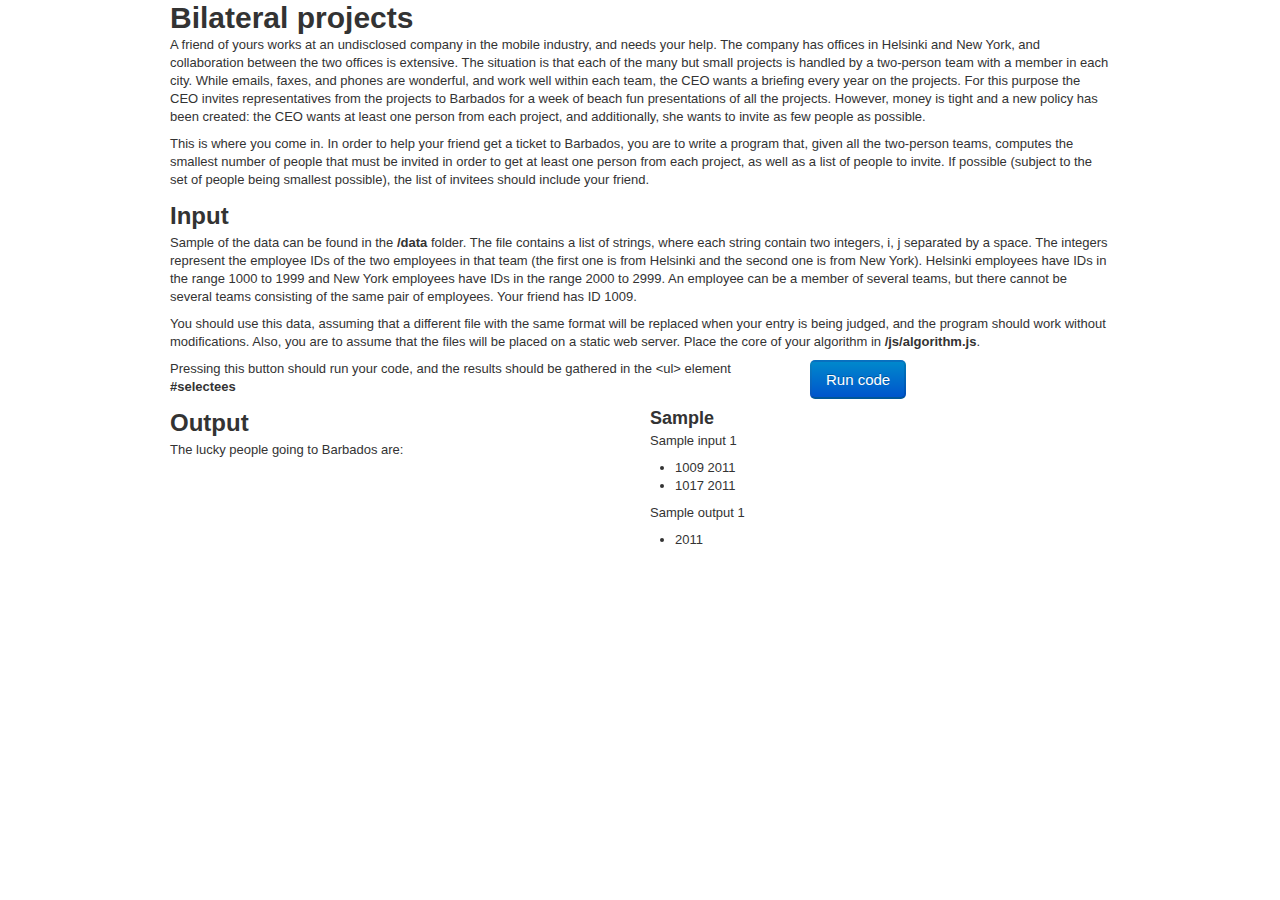
<file: javascript/index.html>
<!DOCTYPE html>
<html>
    <head>
        <title>Conmio JavaScript task</title>
        <link rel="stylesheet" href="css/bootstrap.min.css" type="text/css" />
    </head>
    <body>
        <div class="container">
            <header>
                <h1>Bilateral projects</h1>
            </header>
            <section id="description">
                <p>A friend of yours works at an undisclosed company in the mobile industry, and needs your
                help. The company has offices in Helsinki and New York, and collaboration between the two offices is
                extensive. The situation is that each of the many but small projects is handled by a two-person team
                with a member in each city. While emails, faxes, and phones are wonderful, and work well within each
                team, the CEO wants a briefing every year on the projects. For this purpose the CEO invites
                representatives from the projects to Barbados for a week of beach fun presentations of all the projects.
                However, money is tight and a new policy has been created: the CEO wants at least one person from
                each project, and additionally, she wants to invite as few people as possible.</p>
                
                <p>This is where you come in. In order to help your friend get a ticket to Barbados, you are to write a program that, 
                given all the two-person teams, computes the smallest number of people that must be invited in order to get at least one
                person from each project, as well as a list of people to invite. If possible (subject to the set of people
                being smallest possible), the list of invitees should include your friend.</p>
            </section>
            <section id="input">
                <h2>Input</h2>
                <p>Sample of the data can be found in the <strong>/data</strong> folder. The file contains a list of strings, where
                each string contain two integers, i, j separated by a space. The integers represent the employee IDs of the two employees in
                that team (the first one is from Helsinki and the second one is from New York). Helsinki employees
                have IDs in the range 1000 to 1999 and New York employees have IDs in the range 2000 to 2999. An
                employee can be a member of several teams, but there cannot be several teams consisting of the same pair of employees. Your
                friend has ID 1009.</p>
                
                <p>You should use this data, assuming that a different file with the same format will be replaced when your entry is being 
                judged, and the program should work without modifications. Also, you are to assume that the files will be placed on a static web server.
                Place the core of your algorithm in <strong>/js/algorithm.js</strong>.</p>
                
                <div class="row">
                    <div class="span8">
                        <p>Pressing this button should run your code, and the results should be gathered in the &lt;ul&gt; element <strong>#selectees</strong></p>
                    </div>
                    <div class="span4">
                        <button class="btn-large btn-primary" id="run">
                          Run code
                        </button>
                    </div>
                </div>
                
            </section>
            <section id="output">
                <div class="row">
                    <div class="span6">
                        <h2>Output</h2>
                        <p>The lucky people going to Barbados are:</p>
                        <ul id="selectees">
                        </ul>
                    </div>
                    <div class="span6">
                        <h3>Sample</h3>
                        <p>Sample input 1</p>
                        <ul>
                           <li>1009 2011</li>
                           <li>1017 2011</li>
                        </ul>
                        <p>Sample output 1</p>
                        <ul>
                           <li>2011</li>
                        </ul>
                    </div>
                </div>
            </section>
        </div>
        <script data-main="js/main" src="lib/require.js"></script>
    </body>
</html>
</file>
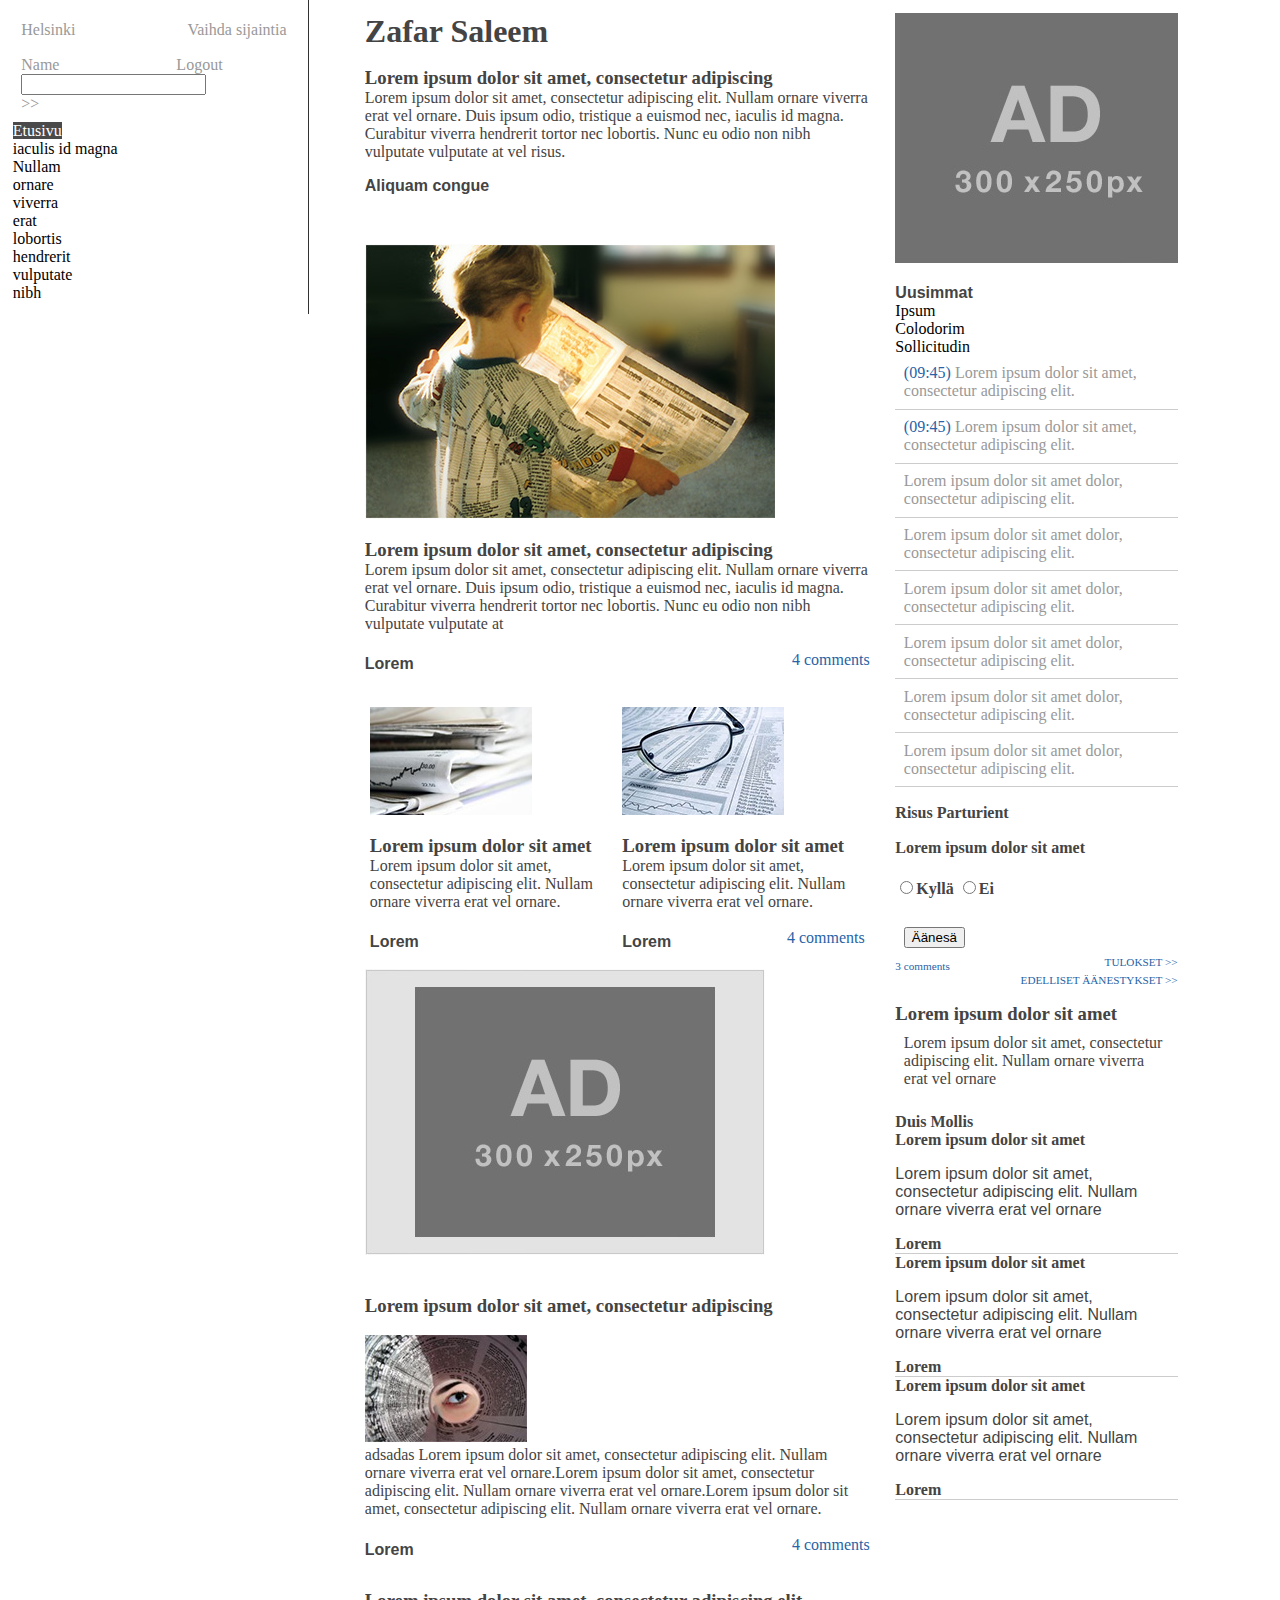
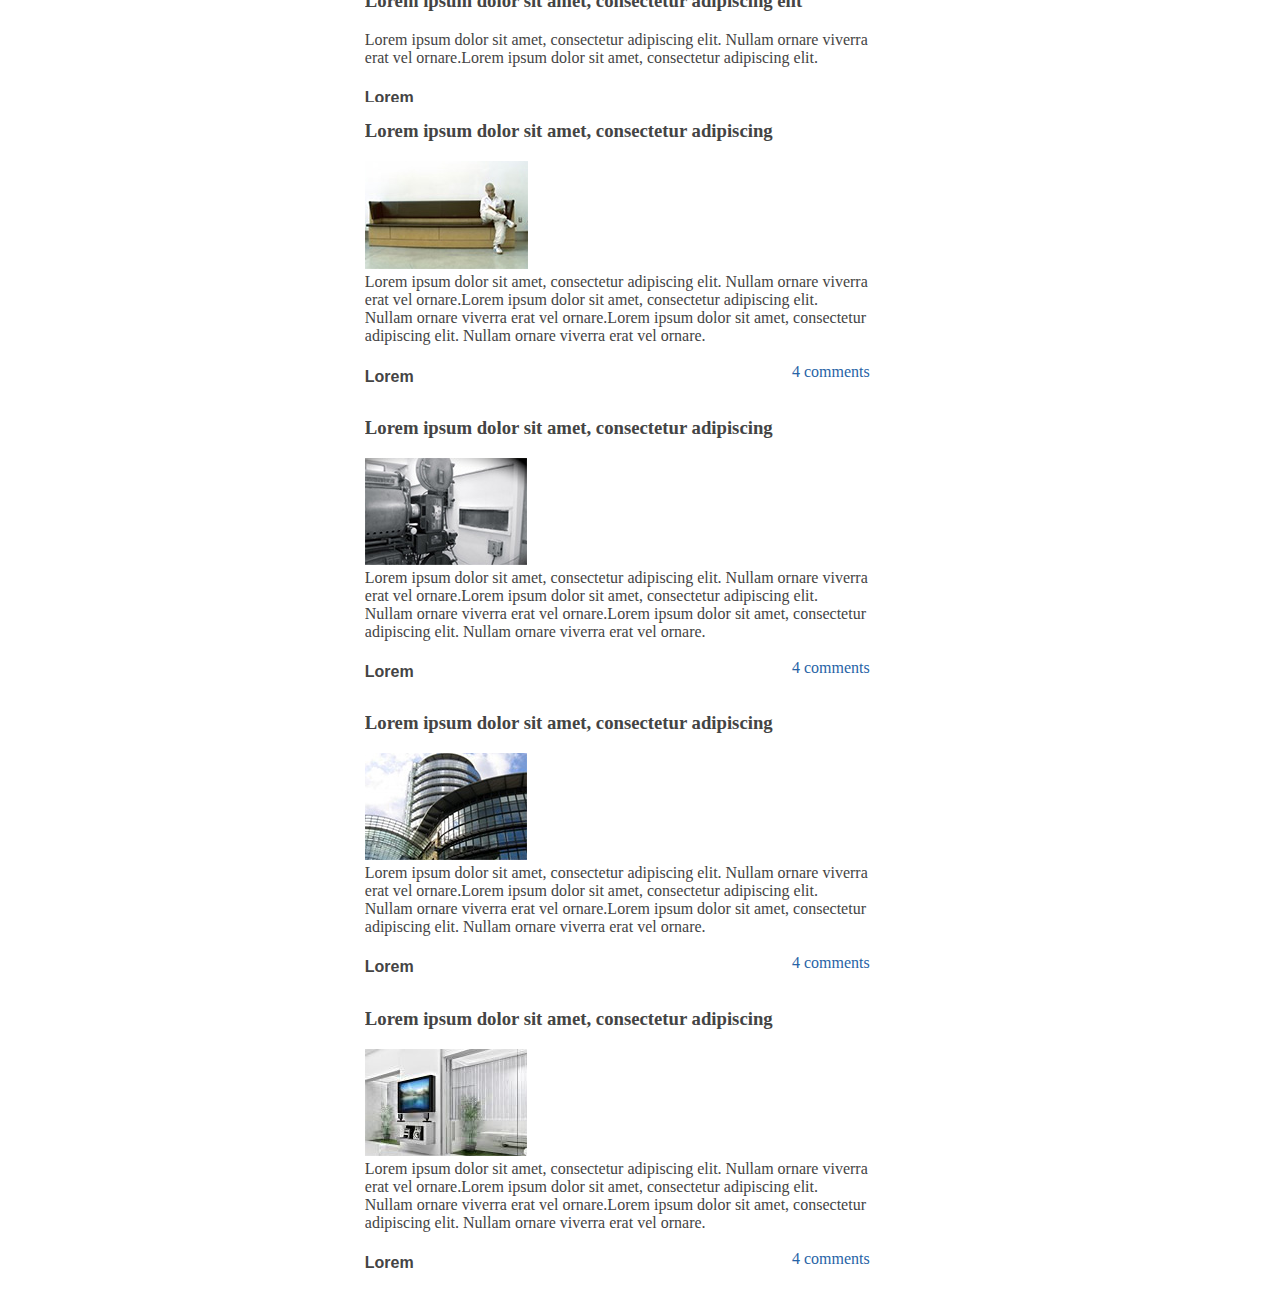
<file: markup/index.html>
<!DOCTYPE html>
<html lang="en">
  <head>
    <meta http-equiv="Content-Type" content="text/html; charset=UTF-8">
    <meta charset="utf-8">
    <title>Conmio Exercise</title>
    <meta name="viewport" content="width=device-width, initial-scale=1.0">

    <link href="css/styles.css" rel="stylesheet">
  </head>

  <body>

    <div class="main-container">
      <div class="row contents">
        <div class="column three navigation">
          <p class="nav-header gray space normal">Helsinki <a class="gray small right" href="#">Vaihda sijaintia</a></p>
          <div class="search-box space">
            <span class="gray normal">Name</span>
            <span class="right right-one small"><a class="gray" href="#">Logout</a></span>
            <form>
              <input type="text" name="search">
            </form>
            <a class="open-nav gray" href="#"> >> </a>
          </div>

          <ul class="nav nav-one large">
            <li><a class="nav-title" href="#">Etusivu</a></li>
            <li><a class="black" href="#">iaculis id magna</a></li>
            <li><a class="black" href="#">Nullam</a></li>
            <li><a class="black" href="#">ornare</a></li>
            <li><a class="black" href="#">viverra</a></li>
            <li><a class="black" href="#">erat</a></li>
            <li><a class="black" href="#">lobortis</a></li>
            <li><a class="black" href="#">hendrerit</a></li>
            <li><a class="black" href="#">vulputate</a></li>
            <li><a class="black" href="#">nibh</a></li>
          </ul>
        </div>
        
        <div class="column five page">
          <div class="row"><h1>Zafar Saleem</h1></div>

          <div class="row separator">
            <div class="slider">
                <h3 class="large">Lorem ipsum dolor sit amet, consectetur adipiscing</h3>
                <p>
                  Lorem ipsum dolor sit amet, consectetur adipiscing elit. Nullam ornare viverra erat vel ornare. Duis ipsum odio, tristique a euismod nec, iaculis id magna. Curabitur viverra hendrerit tortor nec lobortis. Nunc eu odio non nibh vulputate vulputate at vel risus.
                </p>
                <h4 class="font-one space-four">Aliquam congue</h4>
            </div>
          </div>

          <div class="row separator">
            <img src="img/image-one.jpg" class="image image-one space-four"></img>
            <h3 class="large">Lorem ipsum dolor sit amet, consectetur adipiscing</h3>
            <p>
              Lorem ipsum dolor sit amet, consectetur adipiscing elit. Nullam ornare viverra erat vel ornare. Duis ipsum odio, tristique a euismod nec, iaculis id magna. Curabitur viverra hendrerit tortor nec lobortis. Nunc eu odio non nibh vulputate vulputate at
            </p>
            <h4 class="link-more font-one">Lorem</h4>
            <a class="link-blue right button-one" href="#">4 comments</a>
          </div>

          <div class="row separator">
            <div class="column six inner-column">
              <img src="img/image-two.jpg" class="image center space-four"></img>
              <h3 class="large">Lorem ipsum dolor sit amet</h3>
              <p>
                Lorem ipsum dolor sit amet, consectetur adipiscing elit. Nullam ornare viverra erat vel ornare.
              </p>
              <h4 class="link-more font-one">Lorem</h4>
            </div>
            <div class="column six inner-column separator">
              <img src="img/image-three.jpg" class="image center space-four"></img>
              <h3 class="large">Lorem ipsum dolor sit amet</h3>
              <p>
                Lorem ipsum dolor sit amet, consectetur adipiscing elit. Nullam ornare viverra erat vel ornare.
              </p>
              <h4 class="link-more font-one">Lorem</h4>
              <a class="link-blue right button-one" href="#">4 comments</a>
            </div>
          </div>

          <div class="row separator">
            <img src="img/ad-one.jpg" class="image-ad"></img>
          </div>

          <div class="row separator">
            <h3 class="large space-three">Lorem ipsum dolor sit amet, consectetur adipiscing</h3>
            <div class="grid-left">
              <img src="img/image-four.jpg" class="image"></img>
            </div>

            <div class="grid-right">
              <p>
                adsadas Lorem ipsum dolor sit amet, consectetur adipiscing elit. Nullam ornare viverra erat vel ornare.Lorem ipsum dolor sit amet, consectetur adipiscing elit. Nullam ornare viverra erat vel ornare.Lorem ipsum dolor sit amet, consectetur adipiscing elit. Nullam ornare viverra erat vel ornare.
              </p>
              <h4 class="link-more font-one">Lorem</h4>
              <a class="link-blue right button-one" href="#">4 comments</a>
            </div>
          </div>

          <div class="row separator">
            <h3 class="large space-three">Lorem ipsum dolor sit amet, consectetur adipiscing elit</h3>
            <p>
              Lorem ipsum dolor sit amet, consectetur adipiscing elit. Nullam ornare viverra erat vel ornare.Lorem ipsum dolor sit amet, consectetur adipiscing elit.
            </p>
            <h4 class="link-more font-one">Lorem</h4>
          </div>

          <div class="row separator">
            <h3 class="large space-three">Lorem ipsum dolor sit amet, consectetur adipiscing</h3>
            <div class="grid-left">
              <img src="img/image-five.jpg" class="image"></img>
            </div>

            <div class="grid-right">
              <p>
                Lorem ipsum dolor sit amet, consectetur adipiscing elit. Nullam ornare viverra erat vel ornare.Lorem ipsum dolor sit amet, consectetur adipiscing elit. Nullam ornare viverra erat vel ornare.Lorem ipsum dolor sit amet, consectetur adipiscing elit. Nullam ornare viverra erat vel ornare.
              </p>
              <h4 class="link-more font-one">Lorem</h4>
              <a class="link-blue right button-one" href="#">4 comments</a>
            </div>
          </div>

          <div class="row separator">
            <h3 class="large space-three">Lorem ipsum dolor sit amet, consectetur adipiscing</h3>
            <div class="grid-left">
              <img src="img/image-six.jpg" class="image"></img>
            </div>

            <div class="grid-right">
              <p>
                Lorem ipsum dolor sit amet, consectetur adipiscing elit. Nullam ornare viverra erat vel ornare.Lorem ipsum dolor sit amet, consectetur adipiscing elit. Nullam ornare viverra erat vel ornare.Lorem ipsum dolor sit amet, consectetur adipiscing elit. Nullam ornare viverra erat vel ornare.
              </p>
              <h4 class="link-more font-one">Lorem</h4>
              <a class="link-blue right button-one" href="#">4 comments</a>
            </div>
          </div>

          <div class="row separator">
            <h3 class="large space-three">Lorem ipsum dolor sit amet, consectetur adipiscing</h3>
            <div class="grid-left">
              <img src="img/image-seven.jpg" class="image"></img>
            </div>

            <div class="grid-right">
              <p>
                Lorem ipsum dolor sit amet, consectetur adipiscing elit. Nullam ornare viverra erat vel ornare.Lorem ipsum dolor sit amet, consectetur adipiscing elit. Nullam ornare viverra erat vel ornare.Lorem ipsum dolor sit amet, consectetur adipiscing elit. Nullam ornare viverra erat vel ornare.
              </p>
              <h4 class="link-more font-one">Lorem</h4>
              <a class="link-blue right button-one" href="#">4 comments</a>
            </div>
          </div>

          <div class="row separator">
            <h3 class="large space-three">Lorem ipsum dolor sit amet, consectetur adipiscing</h3>
            <div class="grid-left">
              <img src="img/image-eight.jpg" class="image"></img>
            </div>

            <div class="grid-right">
              <p>
                Lorem ipsum dolor sit amet, consectetur adipiscing elit. Nullam ornare viverra erat vel ornare.Lorem ipsum dolor sit amet, consectetur adipiscing elit. Nullam ornare viverra erat vel ornare.Lorem ipsum dolor sit amet, consectetur adipiscing elit. Nullam ornare viverra erat vel ornare.
              </p>
              <h4 class="link-more font-one">Lorem</h4>
              <a class="link-blue right button-one" href="#">4 comments</a>
            </div>
          </div>

        </div><!-- page -->

        <div class="column three sidebar">
          <div class="row">
            <img src="img/ad-two.jpg" class="image-one"></img>
          </div>

          <div class="row latest">
            <h4 class="font-one">Uusimmat</h4>
            <ul class="nav-two title-two">
              <li><a class="current black" href="">Ipsum</a></li>
              <li><a class="black" href="">Colodorim</a></li>
              <li><a class="black" href="">Sollicitudin</a></li>
            </ul>
              <div class="tatest-contents">
              <p class="divider space gray"><a class="link-blue" href="#">(09:45)</a> Lorem ipsum dolor sit amet, consectetur adipiscing elit.</p>
              <p class="divider space gray"><a class="link-blue" href="#">(09:45)</a> Lorem ipsum dolor sit amet, consectetur adipiscing elit.</p>
              <p class="divider space gray">Lorem ipsum dolor sit amet dolor, consectetur adipiscing elit.</p>
              <p class="divider space gray">Lorem ipsum dolor sit amet dolor, consectetur adipiscing elit.</p>
              <p class="divider space gray">Lorem ipsum dolor sit amet dolor, consectetur adipiscing elit.</p>
              <p class="divider space gray">Lorem ipsum dolor sit amet dolor, consectetur adipiscing elit.</p>
              <p class="divider space gray">Lorem ipsum dolor sit amet dolor, consectetur adipiscing elit.</p>
              <p class="divider space gray">Lorem ipsum dolor sit amet dolor, consectetur adipiscing elit.</p>
            </div>
          </div>

          <div class="row">
            <h4 class="title-two">Risus Parturient</h4>
            <p class="space">
              <h4>Lorem ipsum dolor sit amet</h4>
              <section class="space-two">
                <input class="input" type="radio"><span class="bold">Kyllä</span>
                <input class="input" type="radio"><span class="bold">Ei</span>
              </section>
              <section class="space">
                <button class="input button-two">Äänesä</button>
              </section>
            </p>
            <p>
              <a class="link link-blue" href="#">3 comments</a>
              <a class="link link-blue right" href="#">TULOKSET >></a>
            </p>
            <p>
              <a class="link link-blue right" href="#">EDELLISET ÄÄNESTYKSET >></a>
            </p>
          </div>

          <div class="row vid">
            <h3 class="large">Lorem ipsum dolor sit amet</h3>
            <p class="space">
              Lorem ipsum dolor sit amet, consectetur adipiscing elit. Nullam ornare viverra erat vel ornare
            </p>
            <p class="image rounded-image"></p>
          </div>

          <div class="row">
            <h4 class="title-two">Duis Mollis</h4>
            <section class="blog-contents divider">
              <h4>Lorem ipsum dolor sit amet</h4>
              <p class="space-three article font-one">
                Lorem ipsum dolor sit amet, consectetur adipiscing elit. Nullam ornare viverra erat vel ornare
              </p>
              <span class="down-arrow"></span>
              <h4>Lorem</h4>
            </section>

            <section class="blog-contents divider">
              <h4>Lorem ipsum dolor sit amet</h4>
              <p class="space-three article font-one">
                Lorem ipsum dolor sit amet, consectetur adipiscing elit. Nullam ornare viverra erat vel ornare
              </p>
              <span class="down-arrow"></span>
              <h4>Lorem</h4>
            </section>

            <section class="blog-contents divider">
              <h4>Lorem ipsum dolor sit amet</h4>
              <p class="space-three article font-one">
                Lorem ipsum dolor sit amet, consectetur adipiscing elit. Nullam ornare viverra erat vel ornare
              </p>
              <span class="down-arrow"></span>
              <h4>Lorem</h4>
            </section>
          </div>

        </div>

      </div><!-- contents -->
    </div>

    

    <script src="js/jquery.js"></script>
    <script src="js/script.js"></script>

  

</body>
</html>
</file>
<file: markup/css/styles.css>
body {
	margin: 0;
	padding: 0;
	font-family: Times;
	color: #444444;
	background-color: #FFFFFF;
}
ul {
	padding: 0;
	margin: 0;
	list-style-type: none;
}
a {
	text-decoration: none;
}
p, h1, h2, h3, h4, h5 {
	padding: 0;
	margin: 0;
}
.font-one {
	font-family: Arial;
}
.link {
	font-size: .7em;
}
.link-black {
	color: #000000;
}
.link-blue {
	color: #2763a6;
}
.link-gray {
	color: #919191;
}
.link-more {
	position: relative;
	top: 1.4em;
}
.title, .bold {
	font-weight: bold;
}
.nav-title {
	color: #FFF;
	background: #4a4a4a;
}
.black {
	color: #000000;
}
.gray {
	color: #999;
}
.white {
	color: #FFFFFF;
}
.space {
	padding: 3%;
}
.space-two {
	padding: 1.3em 0;
}
.space-three {
	padding: 1em 0;
}
.space-four {
	margin: 1em 0;
}
.right {
	float: right;
}
.right-one {
	position: relative;
	right: 4em;
}
.divider {
	border-bottom: 1px solid #ccc;
}
.navigation {
	padding: 0;
	margin-right: 2.7em;
	border-right: 1px solid #333;
	z-index: 1000;
}
.row {
	overflow: hidden;
	padding-bottom: 17px;
}	
.column {
	float: left;
	clear: none;
	padding: 1%;
	min-height: 1px;
}
.column.one {
    width: 4.85%;
}
.column.two {
    width: 13.45%;
}
.column.three {
    width: 22.05%;
}
.column.four {
    width: 30.75%;
}
.column.five {
    width: 39.45%;
}
.column.six {
    width: 48%;
}
.column.seven {
    width: 56.75%;
}
.column.eight {
    width: 65.4%;
}
.column.nine {
    width: 74.05%;
}
.column.ten {
    width: 82.7%;
}
.column.eleven {
    width: 91.35%;
}
.column.twelve {
    width: 100%;
    clear: left;
}

/*ipad landscape + portrait*/
@media only screen and (min-device-width: 768px) and (max-device-width: 1024px) {
	body {
		font-size: .9em;
	}
	.small {
		font-size: .7em;
	}
	.normal {
		font-size: .8em;
	}
	.large {
		font-size: 1.2em;
	}
	.center {
		margin: 0 auto;
	}
	.nav-header {
		background: #3a3a3a;
	}
	.search-box {
		width: 110%;
		background: #c5cbcd;
		border-radius: 0 10px 10px 0;
		border: 1px solid #333;
		z-index: 10000;
	}

	.search-box form input {
		padding: 2% 4%;
		width: 55%;
		float: left;
		margin-right: 25%;
		border-radius: 15px;
		border: 1px solid #ccc;
	}

	.search-box:after {
		content:'';
		clear:both;
		display:block;
	}
	
	.nav-one li {
		background: #a3a3a3;
	}
	
	.nav-one li a {
		display: block;
		padding: 3%;
		border-bottom: 1px solid #666;
	}

	.open-nav {
		position: relative;
		right: 0;
		display: block;
		float: right;
		line-height: 1em;
	}
	.main-container {
		width: 100%;
		overflow: hidden;
	}
	.contents {
		position: relative;
		left: -26%;
		width: 113.45%;
	}
	.page {
		padding: 4% 0 0 1%;
		z-index: -1000;
	}
	.slider {
		padding: 3%;
		background: #CCC;
		border: 1px solid #999;
	}
	.image-one {
		width: 100%;
	}
	.sub-separator {
		border: 1px solid #ccc;
	}

	.grid-left {
		float: left;
		width: 35%;
		margin-right: 1.5em;
	}
	.grid-right {
		margin-left: 40%;
	}
	.sidebar {
		background-color: #fcfcfc;
	}
	.nav-two {
	    list-style-type: none;
	    padding: 0;
	    margin: 0;
	}
	.nav-two li {
	    display: inline-block;
	    margin-right: 4%;
	}
	.current {
	    font-weight: bold;
	}
	.title-two {
	    padding: 1em 0 .8em 0;
	    background: url(../img/bottom-border.jpg) repeat-x 0 2.5em;
	}
	.vid {
		padding: 1em;
		background: #f7f7f7;
		border: 1px solid #ccc;
	}
	.rounded-image {
		border-radius: 10px;
		background: #000;
	}
	.blog-contents {
		padding: .8em 0;
		margin: .9em 0;
	}
	.article {
		padding-left: 5%;
		margin: 1em 0 0 0;
		border: 1px solid #ccc;
	}
	.down-arrow {
		display: block;
		margin-top: -1px;
		margin-left: 5px;
		height: .9em;
		background: url(../img/down-arrow.png) no-repeat;
	}
	.button-one {
		padding: .4em .6em;
		color: #fff;
		background-color: #3973b3;
		box-shadow: inset 0 0 3px #FFFFFF;
	}
	.button-two {
		padding: .9em 1.6em;
		color: #FFFFFF;
		background-color: #465b6e;
		border-radius: 10px;
		border: 1px solid #000;
	}
	.input {
		margin-right: 1.5em;
	}
	.navigation {
		padding: 0;
	}
}

/*iphone landscape + portrait*/
@media only screen and (max-device-width: 480px) {
	body {
		font-size: .8em;
	}
	.small {
		font-size: .6em;
	}
	.normal {
		font-size: .7em;
	}
	.large {
		font-size: 1em;
	}

	.nav-header {
		background: #3a3a3a;
	}
	.search-box {
		width: 120%;
		background: #c5cbcd;
		border-radius: 0 10px 10px 0;
		border: 1px solid black;
	}
	.search-box form input {
		padding: 2% 4%;
		width: 53%;
		float: left;
		margin-right: 25%;
		border-radius: 15px;
		border: 1px solid #ccc;
	}
	.search-box:after {
		content:'';
		clear:both;
		display:block;
	}
	.nav-one li {
		background: #a3a3a3;
	}
	.nav-one li a {
		display: block;
		padding: 3%;
		border-bottom: 1px solid #666;
	}
	.open-nav {
		float: right;
		line-height: 2em;
	}

	.main-container {
		width: 100%;
		overflow: hidden;
	}
	.contents {
		position: relative;
		left: -26%;
		width: 113.45%;
	}
	.page {
		padding: 6% 0 0 1%;
	}
	.separator {
		border-bottom: 1px solid #CCC;
	}
	.column.six {
		width: 100%;
		clear: both;
	}
	.sidebar {
		display: none;
	}
	.column.five {
		width: 68%;
	}
	.button-one {
		padding: .3em .5em;
		color: #fff;
		background-color: #3973b3;
		box-shadow: inset 0 0 3px #FFFFFF;
	}
	.inner-column {
		margin-bottom: 1em;
	}
	.grid-left {
		float: left;
		width: 10%;
		margin-right: 1.5em;
	}
	.grid-right {
		margin-left: 50%;
	}
	.image-ad {
		width: 100%;
	}
	.navigation {
		padding: 0;
	}
}
</file>
